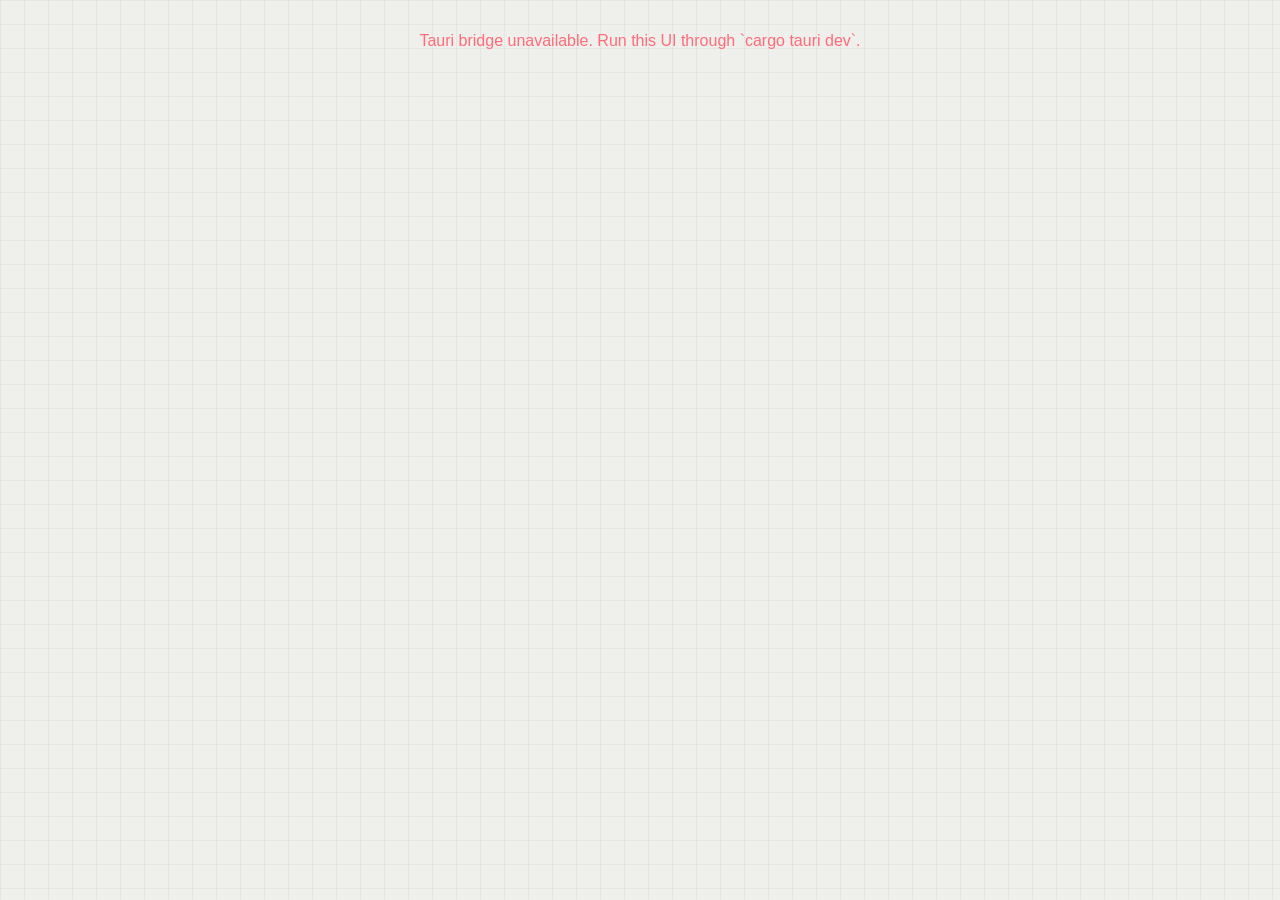
<file: frontend/index.html>
<!doctype html>
<html lang="en">
  <head>
    <meta charset="UTF-8" />
    <meta name="viewport" content="width=device-width, initial-scale=1.0" />
    <title>QR Wi-Fi RS</title>
    <link rel="stylesheet" href="styles.css" />
  </head>
  <body>
    <main class="app-container">
      <header class="header">
        <div class="brand">
          <span class="eyebrow">Tauri · Rust</span>
          <h1>QR Wi-Fi RS</h1>
        </div>
        <div id="status" class="status-badge" data-kind="idle">Ready</div>
      </header>

      <nav class="tab-nav">
        <button class="tab-btn active" data-tab="share">Share</button>
        <button class="tab-btn" data-tab="custom">Custom</button>
        <button class="tab-btn" data-tab="connect">Connect</button>
      </nav>

      <div class="tab-content">
        <section id="tab-share" class="tab-pane active">
          <button id="share-current" class="primary-btn">Share current Wi-Fi</button>
          <div class="list-section">
            <div class="section-header">
              <h2>OS Wi-Fi Networks</h2>
              <button id="refresh-networks" class="icon-btn" title="Refresh list">↻</button>
            </div>
            <input id="network-search" class="search-input" placeholder="Type to search networks..." />
            <div id="network-list" class="network-list scrollable">Loading networks...</div>
          </div>
        </section>

        <section id="tab-custom" class="tab-pane">
          <form id="custom-form" class="custom-form">
            <div class="form-group">
              <label for="custom-ssid">SSID</label>
              <input id="custom-ssid" required placeholder="e.g. Guest Network" />
            </div>
            <div class="form-group">
              <label for="custom-security">Security</label>
              <select id="custom-security">
                <option value="WPA">WPA / WPA2 / WPA3 (generic)</option>
                <option value="WPA2">WPA2</option>
                <option value="WPA3">WPA3</option>
                <option value="WEP">WEP</option>
                <option value="nopass">None (Unsecured)</option>
              </select>
            </div>
            <div class="form-group" id="password-group">
              <label for="custom-password">Password</label>
              <input id="custom-password" type="password" placeholder="network password" />
            </div>
            <div class="form-group checkbox">
              <input id="custom-hidden" type="checkbox" />
              <label for="custom-hidden">Hidden network</label>
            </div>
            <button type="submit" class="primary-btn">Generate Custom QR</button>
          </form>
        </section>

        <section id="tab-connect" class="tab-pane">
          <div class="connect-main">
            <p class="description">Scan a Wi-Fi QR code with your camera to connect instantly.</p>
            <button id="scan-camera" class="primary-btn">Start Scanning</button>
            <button id="stop-scan" class="secondary-btn hidden">Stop Scanning</button>
            <div id="scanner-container" class="scanner-container hidden">
              <video id="scan-video" autoplay playsinline muted></video>
              <div class="scanner-laser"></div>
            </div>
          </div>
        </section>
      </div>

      <section id="console-section" class="output-section">
        <div class="section-header">
          <h2>Console</h2>
          <div class="console-actions">
            <button id="clear-output" class="text-btn">Clear</button>
            <button
              id="toggle-console"
              class="text-btn"
              aria-expanded="true"
              aria-controls="console-viewport"
            >
              Hide
            </button>
          </div>
        </div>
        <div id="console-viewport" class="output-viewport">
          <pre id="output">Generated status/logs will appear here.</pre>
        </div>
      </section>
    </main>

    <!-- QR modal: image + description + raw payload string at the bottom -->
    <div id="qr-modal" class="modal hidden">
      <div class="modal-overlay"></div>
      <div class="modal-content">
        <header class="modal-header">
          <h2>Wi-Fi QR Code</h2>
          <button id="close-modal" class="close-btn" title="Close">&times;</button>
        </header>
        <div class="modal-body">
          <img id="qr-image" alt="Wi-Fi QR code" />
          <p id="modal-desc"></p>
          <div class="payload-section">
            <div class="payload-header">
              <span>QR Payload</span>
              <button id="copy-payload" class="text-btn">Copy</button>
            </div>
            <code id="modal-payload" class="payload-text"></code>
          </div>
        </div>
      </div>
    </div>

    <script type="module" src="main.js"></script>
  </body>
</html>
</file>
<file: frontend/styles.css>
:root {
  color-scheme: light dark;
  font-family: "Avenir Next", "Century Gothic", "Trebuchet MS", sans-serif;
  --page: #efefeb;
  --surface: #ffffff;
  --surface-soft: #f7f7f3;
  --ink: #0a0a0a;
  --muted: #64645f;
  --line: #c9c9c2;
  --line-strong: #0a0a0a;
  --action: #0a0a0a;
  --action-text: #ffffff;
  --grid-line: rgba(10, 10, 10, 0.045);
  --overlay: rgba(0, 0, 0, 0.72);
  --shadow: 0 18px 45px rgba(10, 10, 10, 0.12);
}

@media (prefers-color-scheme: dark) {
  :root {
    --page: #080808;
    --surface: #111111;
    --surface-soft: #181818;
    --ink: #f4f4ef;
    --muted: #a5a59f;
    --line: #383836;
    --line-strong: #f4f4ef;
    --action: #f4f4ef;
    --action-text: #080808;
    --grid-line: rgba(255, 255, 255, 0.04);
    --overlay: rgba(0, 0, 0, 0.82);
    --shadow: 0 18px 45px rgba(0, 0, 0, 0.48);
  }
}

* {
  box-sizing: border-box;
  margin: 0;
  padding: 0;
}

body {
  min-height: 100vh;
  display: flex;
  justify-content: center;
  background-color: var(--page);
  background-image:
    linear-gradient(var(--grid-line) 1px, transparent 1px),
    linear-gradient(90deg, var(--grid-line) 1px, transparent 1px);
  background-size: 24px 24px;
  color: var(--ink);
}

button,
input,
select {
  font: inherit;
}

button,
input,
select,
.modal-content,
.output-viewport,
.scrollable {
  transition: border-color 140ms ease, background-color 140ms ease, color 140ms ease, transform 140ms ease;
}

button:focus-visible,
input:focus-visible,
select:focus-visible {
  outline: 2px solid var(--line-strong);
  outline-offset: 2px;
}

.app-container {
  width: 100%;
  max-width: 520px;
  height: 100vh;
  height: 100dvh;
  display: flex;
  flex-direction: column;
  gap: 0.85rem;
  padding: clamp(1rem, 4vw, 1.5rem);
  overflow: hidden;
  animation: app-enter 280ms ease-out both;
}

.header {
  display: flex;
  justify-content: space-between;
  align-items: center;
  gap: 1rem;
  padding-bottom: 0.8rem;
  border-bottom: 1px solid var(--line);
}

.brand h1,
.modal-header h2 {
  font-family: "Iowan Old Style", "Palatino Linotype", Palatino, serif;
  color: var(--ink);
}

.brand h1 {
  font-size: 1.55rem;
  line-height: 1;
  letter-spacing: -0.04em;
}

.eyebrow {
  display: block;
  margin-bottom: 0.25rem;
  color: var(--muted);
  font-size: 0.64rem;
  font-weight: 800;
  letter-spacing: 0.16em;
  text-transform: uppercase;
}

.status-badge {
  max-width: 48%;
  overflow: hidden;
  padding: 0.35rem 0.65rem;
  border: 1px solid var(--line);
  border-radius: 999px;
  background: var(--surface);
  color: var(--muted);
  font-size: 0.68rem;
  font-weight: 700;
  text-overflow: ellipsis;
  white-space: nowrap;
}

.status-badge[data-kind="success"] {
  border-color: var(--action);
  background: var(--action);
  color: var(--action-text);
}

.status-badge[data-kind="error"] {
  border: 2px double var(--line-strong);
  color: var(--ink);
}

.status-badge[data-kind="loading"] {
  border-color: var(--line-strong);
  color: var(--ink);
  background: repeating-linear-gradient(
    -45deg,
    var(--surface),
    var(--surface) 5px,
    var(--surface-soft) 5px,
    var(--surface-soft) 10px
  );
}

.tab-nav {
  display: flex;
  gap: 3px;
  padding: 3px;
  border: 1px solid var(--line);
  border-radius: 11px;
  background: var(--surface-soft);
}

.tab-btn {
  flex: 1;
  padding: 0.58rem;
  border: 0;
  border-radius: 8px;
  background: transparent;
  color: var(--muted);
  font-size: 0.82rem;
  font-weight: 700;
  cursor: pointer;
}

.tab-btn:hover {
  color: var(--ink);
}

.tab-btn.active {
  background: var(--surface);
  color: var(--ink);
  box-shadow: 0 1px 5px rgba(0, 0, 0, 0.12);
}

.tab-content {
  flex: 1;
  min-height: 0;
  display: flex;
  flex-direction: column;
}

.tab-pane {
  display: none;
  min-height: 0;
  flex-direction: column;
  gap: 0.8rem;
}

.tab-pane.active {
  display: flex;
}

.primary-btn,
.secondary-btn {
  width: 100%;
  padding: 0.78rem;
  border-radius: 10px;
  font-size: 0.86rem;
  font-weight: 800;
  cursor: pointer;
}

.primary-btn {
  border: 1px solid var(--action);
  background: var(--action);
  color: var(--action-text);
  box-shadow: 0 6px 0 var(--line);
}

.primary-btn:hover {
  transform: translateY(-2px);
}

.primary-btn:active {
  transform: translateY(1px);
  box-shadow: 0 3px 0 var(--line);
}

.secondary-btn {
  border: 1px solid var(--line);
  background: var(--surface);
  color: var(--ink);
}

.secondary-btn:hover,
.icon-btn:hover,
.network-card:hover,
.close-btn:hover {
  border-color: var(--line-strong);
  background: var(--surface-soft);
  color: var(--ink);
}

.icon-btn,
.text-btn,
.close-btn {
  border: 1px solid transparent;
  border-radius: 7px;
  background: transparent;
  color: var(--muted);
  cursor: pointer;
}

.icon-btn {
  padding: 0.2rem 0.48rem;
  font-size: 1.15rem;
  line-height: 1;
}

.text-btn {
  padding: 0.25rem 0.45rem;
  font-size: 0.72rem;
  font-weight: 700;
  text-decoration: underline;
  text-underline-offset: 3px;
}

.text-btn:hover {
  color: var(--ink);
}

.list-section {
  flex: 1;
  min-height: 0;
  display: flex;
  flex-direction: column;
  gap: 0.5rem;
  margin-top: 0.3rem;
}

.section-header,
.payload-header {
  display: flex;
  justify-content: space-between;
  align-items: center;
}

.section-header h2,
.payload-header span {
  color: var(--muted);
  font-size: 0.7rem;
  font-weight: 800;
  letter-spacing: 0.12em;
  text-transform: uppercase;
}

.search-input,
.form-group input,
.form-group select {
  width: 100%;
  padding: 0.62rem 0.72rem;
  border: 1px solid var(--line);
  border-radius: 8px;
  background: var(--surface);
  color: var(--ink);
  font-size: 0.84rem;
}

.search-input::placeholder,
.form-group input::placeholder {
  color: var(--muted);
}

.search-input:focus,
.form-group input:focus,
.form-group select:focus {
  border-color: var(--line-strong);
}

.scrollable {
  flex: 1;
  overflow-y: auto;
  padding: 4px;
  border: 1px solid var(--line);
  border-radius: 11px;
  background: var(--surface);
}

.network-list {
  display: flex;
  flex-direction: column;
  gap: 3px;
}

.network-card {
  width: 100%;
  padding: 0.65rem 0.72rem;
  border: 1px solid transparent;
  border-radius: 7px;
  background: transparent;
  color: var(--ink);
  font-size: 0.84rem;
  text-align: left;
  white-space: normal;
  word-break: break-word;
  cursor: pointer;
}

.custom-form {
  display: flex;
  flex-direction: column;
  gap: 0.9rem;
  padding: 1.15rem;
  border: 1px solid var(--line);
  border-radius: 14px;
  background: var(--surface);
  box-shadow: var(--shadow);
}

.form-group {
  display: flex;
  flex-direction: column;
  gap: 0.35rem;
}

.form-group label {
  color: var(--muted);
  font-size: 0.76rem;
  font-weight: 700;
}

.form-group.checkbox {
  flex-direction: row;
  align-items: center;
  gap: 0.5rem;
  margin-top: 0.2rem;
}

.form-group.checkbox input {
  width: auto;
  accent-color: var(--action);
}

.connect-main {
  display: flex;
  flex-direction: column;
  align-items: center;
  justify-content: center;
  gap: 1rem;
  padding: 1rem 0;
  text-align: center;
}

.description {
  max-width: 290px;
  color: var(--muted);
  font-size: 0.84rem;
  line-height: 1.5;
}

.scanner-container {
  position: relative;
  width: 100%;
  max-width: 320px;
  overflow: hidden;
  aspect-ratio: 4 / 3;
  border: 2px solid var(--line-strong);
  border-radius: 12px;
  background: #000000;
}

#scan-video {
  width: 100%;
  height: 100%;
  object-fit: cover;
  filter: grayscale(1) contrast(1.08);
}

.scanner-laser {
  position: absolute;
  top: 0;
  right: 0;
  left: 0;
  height: 2px;
  background: #ffffff;
  mix-blend-mode: difference;
  box-shadow: 0 0 10px #ffffff;
  animation: laser-scan 2s linear infinite;
}

.output-section {
  display: flex;
  flex-direction: column;
  gap: 0.5rem;
  padding-top: 0.8rem;
  border-top: 1px solid var(--line);
}

.console-actions {
  display: flex;
  align-items: center;
  gap: 0.65rem;
}

.output-section.collapsed .output-viewport {
  display: none;
}

.output-section.collapsed {
  padding-bottom: 0.15rem;
}

.output-viewport {
  height: 140px;
  min-height: 64px;
  max-height: 240px;
  overflow: auto;
  resize: vertical;
  border: 1px solid var(--line);
  border-radius: 10px;
  background: var(--surface);
}

pre,
.payload-text {
  font-family: "SFMono-Regular", Consolas, "Liberation Mono", Menlo, monospace;
}

pre {
  padding: 0.45rem 0.75rem;
  color: var(--ink);
  font-size: 0.69rem;
  line-height: 1.2;
  white-space: pre-wrap;
  overflow-wrap: anywhere;
}

.modal {
  position: fixed;
  inset: 0;
  z-index: 1000;
  display: flex;
  align-items: center;
  justify-content: center;
  padding: 1.5rem;
}

.modal-overlay {
  position: absolute;
  inset: 0;
  background: var(--overlay);
  backdrop-filter: blur(5px);
}

.modal-content {
  position: relative;
  width: 100%;
  max-width: 380px;
  overflow: hidden;
  display: flex;
  flex-direction: column;
  border: 1px solid var(--line-strong);
  border-radius: 16px;
  background: var(--surface);
  box-shadow: var(--shadow);
  animation: modal-enter 180ms ease-out both;
}

.modal-header {
  display: flex;
  justify-content: space-between;
  align-items: center;
  padding: 0.85rem 1.05rem;
  border-bottom: 1px solid var(--line);
}

.modal-header h2 {
  margin: 0;
  font-size: 1rem;
}

.close-btn {
  padding: 0.1rem 0.35rem;
  font-size: 1.45rem;
  line-height: 1;
}

.modal-body {
  display: flex;
  flex-direction: column;
  align-items: center;
  gap: 1rem;
  overflow: auto;
  padding: 1.15rem;
  background: var(--surface-soft);
}

#qr-image {
  width: 260px;
  height: 260px;
  object-fit: contain;
  padding: 12px;
  border: 1px solid #000000;
  border-radius: 8px;
  background: #ffffff;
  box-shadow: var(--shadow);
}

#modal-desc {
  color: var(--muted);
  font-size: 0.84rem;
  line-height: 1.45;
  text-align: center;
}

.payload-section {
  width: 100%;
  display: flex;
  flex-direction: column;
  gap: 0.35rem;
}

.payload-text {
  padding: 0.55rem 0.68rem;
  border: 1px solid var(--line);
  border-radius: 8px;
  background: var(--surface);
  color: var(--ink);
  font-size: 0.69rem;
  line-height: 1.35;
  user-select: all;
  white-space: pre-wrap;
  word-break: break-all;
}

.hidden {
  display: none !important;
}

.scrollable::-webkit-scrollbar,
.output-viewport::-webkit-scrollbar {
  width: 6px;
  height: 6px;
}

.scrollable::-webkit-scrollbar-thumb,
.output-viewport::-webkit-scrollbar-thumb {
  border-radius: 99px;
  background: var(--line);
}

.scrollable::-webkit-scrollbar-thumb:hover,
.output-viewport::-webkit-scrollbar-thumb:hover {
  background: var(--muted);
}

@keyframes app-enter {
  from { opacity: 0; transform: translateY(8px); }
  to { opacity: 1; transform: translateY(0); }
}

@keyframes modal-enter {
  from { opacity: 0; transform: translateY(10px) scale(0.98); }
  to { opacity: 1; transform: translateY(0) scale(1); }
}

@keyframes laser-scan {
  0% { top: 0; }
  50% { top: calc(100% - 2px); }
  100% { top: 0; }
}

@media (max-width: 420px) {
  .app-container {
    padding: 0.85rem;
  }

  .brand h1 {
    font-size: 1.35rem;
  }

  #qr-image {
    width: min(240px, 76vw);
    height: min(240px, 76vw);
  }
}

@media (prefers-reduced-motion: reduce) {
  *,
  *::before,
  *::after {
    scroll-behavior: auto !important;
    animation-duration: 0.01ms !important;
    animation-iteration-count: 1 !important;
    transition-duration: 0.01ms !important;
  }
}
</file>
